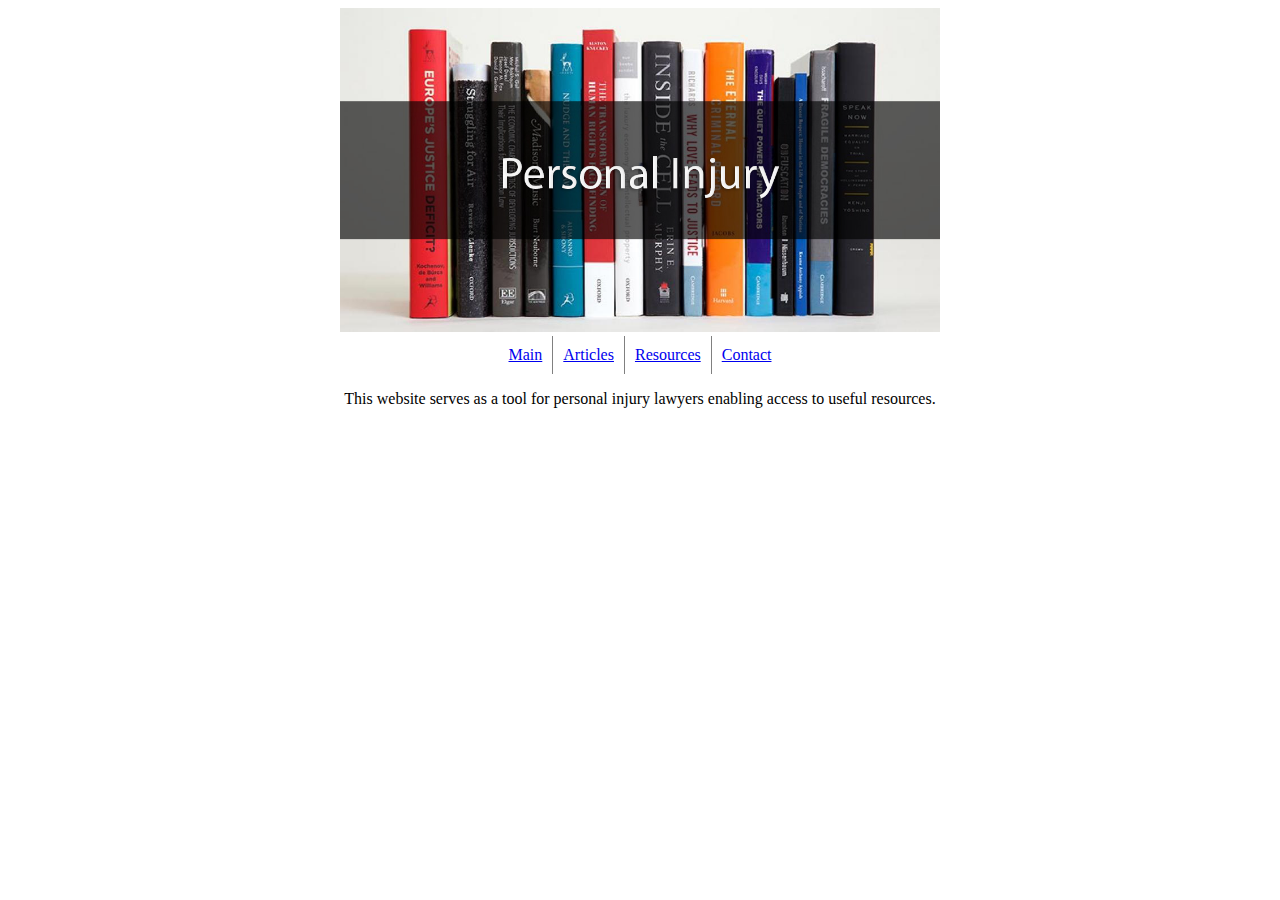
<file: index.html>
<!DOCTYPE html>
<html lang="en">
<head>
    <meta charset="UTF-8">
    <meta http-equiv="X-UA-Compatible" content="IE=edge">
    <meta name="viewport" content="width=device-width, initial-scale=1.0">
    <title>UK Law: Personal Injury</title>
</head>
<body>
    <div class="image" align="center">
        <img src="main.jpg" width="600">
    </div>
<table class="menu" rules="all" cellpadding="10" align="center">
<tr>
<td><a href="index.html">Main</a></td>
<td><a href="articles.html">Articles</a></td>
<td><a href="resources.html">Resources</a></td>
<td><a href="contact.html">Contact</a></td>
</tr>
</table>
<div class="info" align="center">
    <p>
This website serves as a tool for personal injury lawyers enabling access to useful resources.
</p>
</div>
</body>
</html>
</file>
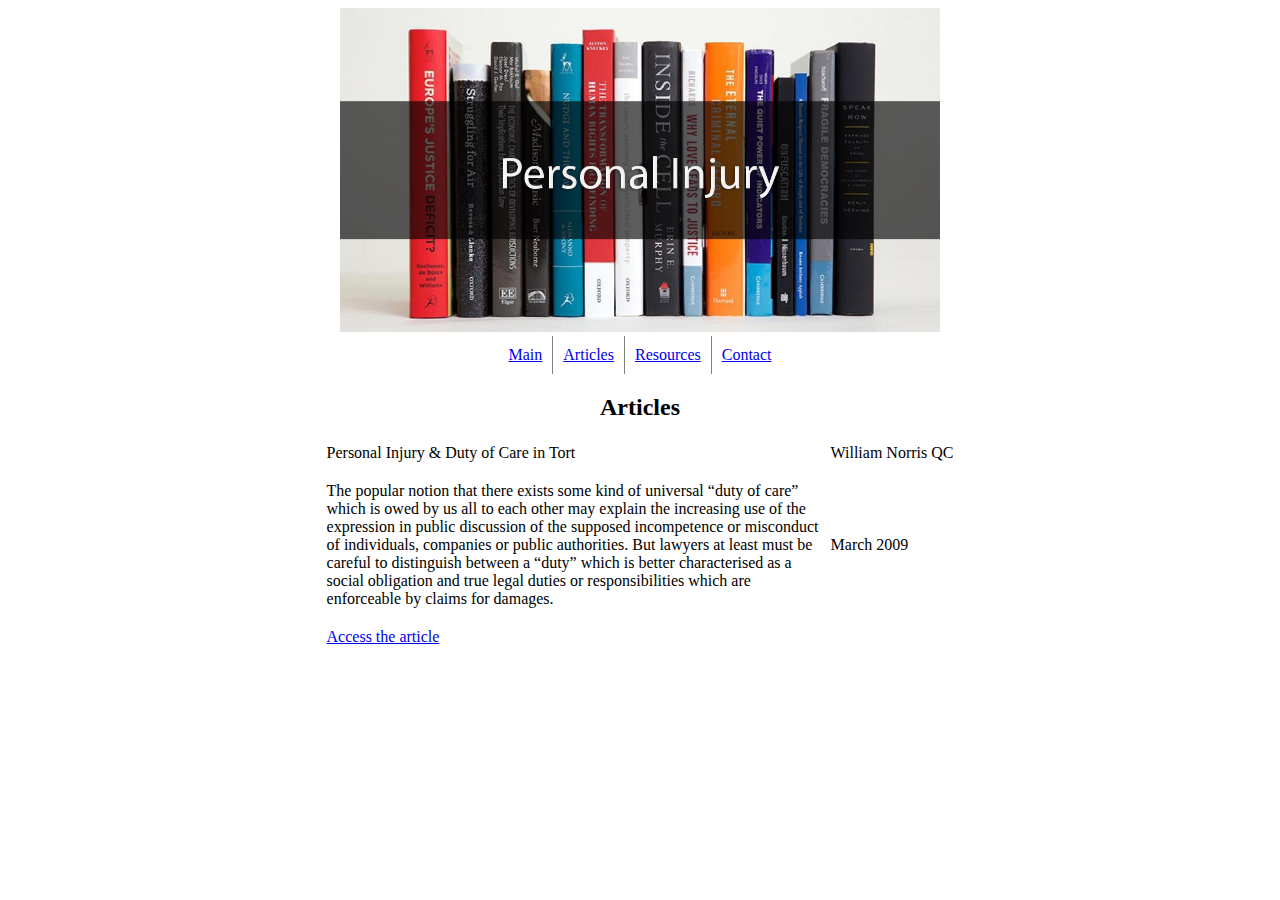
<file: articles.html>
<!DOCTYPE html>
<html lang="en">
<head>
    <meta charset="UTF-8">
    <meta http-equiv="X-UA-Compatible" content="IE=edge">
    <meta name="viewport" content="width=device-width, initial-scale=1.0">
    <title>UK Law: Personal Injury</title>
</head>
<body>
    <div class="image" align="center">
        <img src="main.jpg" width="600">
    </div>
<table class="menu" rules="all" cellpadding="10" align="center">
<tr>
    <td><a href="index.html">Main</a></td>
    <td><a href="articles.html">Articles</a></td>
    <td><a href="resources.html">Resources</a></td>
    <td><a href="contact.html">Contact</a></td>
</tr>
</table>
<div class="articles" align="center">
    <h2>Articles</h2>
    <table>
        <tr>
            <td>Personal Injury & Duty of Care in Tort</td>
            <td>William Norris QC</td>
        </tr>
        <tr>
            <td width="500">
                <p>The popular notion that there exists some kind of universal “duty of care” which is owed by 
            us all to each other  may explain the increasing use of the expression in public discussion of 
            the  supposed  incompetence  or  misconduct  of  individuals,  companies  or  public  authorities.   
            But  lawyers  at  least  must  be  careful  to  distinguish  between  a  “duty”  which  is  better  
            characterised  as  a  social  obligation  and  true  legal  duties  or  responsibilities  which  are  
            enforceable by claims for damages.
        </p>
        </td> 
        <td>March 2009</td>
    </tr>
<tr>
    <td>
    <a href="https://www.39essex.com/docs/articles/article_-_duty_of_care_-_piba_-2502.pdf">Access the article</a>
</td>
</tr>
    </table>
</div>
</body>
</html>
</file>
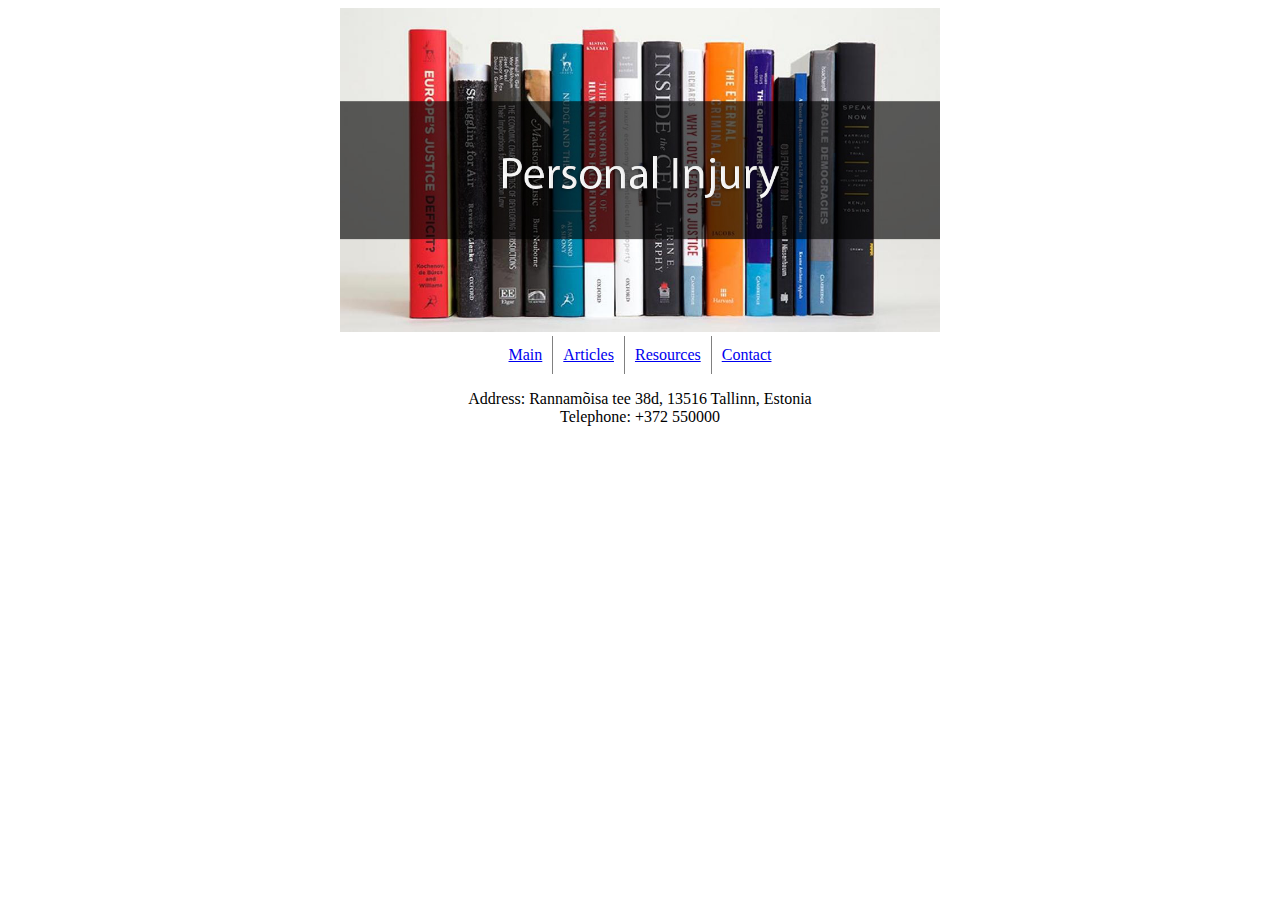
<file: contact.html>
<!DOCTYPE html>
<html lang="en">
<head>
    <meta charset="UTF-8">
    <meta http-equiv="X-UA-Compatible" content="IE=edge">
    <meta name="viewport" content="width=device-width, initial-scale=1.0">
    <title>UK Law: Personal Injury</title>
</head>
<body>
    <div class="image" align="center">
        <img src="main.jpg" width="600">
    </div>
<table class="menu" rules="all" cellpadding="10" align="center">
<tr>
    <td><a href="index.html">Main</a></td>
    <td><a href="articles.html">Articles</a></td>
    <td><a href="resources.html">Resources</a></td>
    <td><a href="contact.html">Contact</a></td>
</tr>
</table>
<div class="contact" align="center">
<p>
    Address: Rannamõisa tee 38d, 13516 Tallinn, Estonia
    <br>
    Telephone: +372 550000
</p>
</div>
    <div class="map" align="center"><iframe src="https://www.google.com/maps/embed?pb=!1m18!1m12!1m3!1d2028.7449868322556!2d24.569848216469502!3d59.437327609400114!2m3!1f0!2f0!3f0!3m2!1i1024!2i768!4f13.1!3m3!1m2!1s0x46929787970854f1%3A0x73e0923a751d89d7!2sNordlaw!5e0!3m2!1sru!2see!4v1632576437771!5m2!1sru!2see" width="600" height="450" style="border:0;" allowfullscreen="" loading="lazy"></iframe>
    </div>
    </body>
</html>
</file>
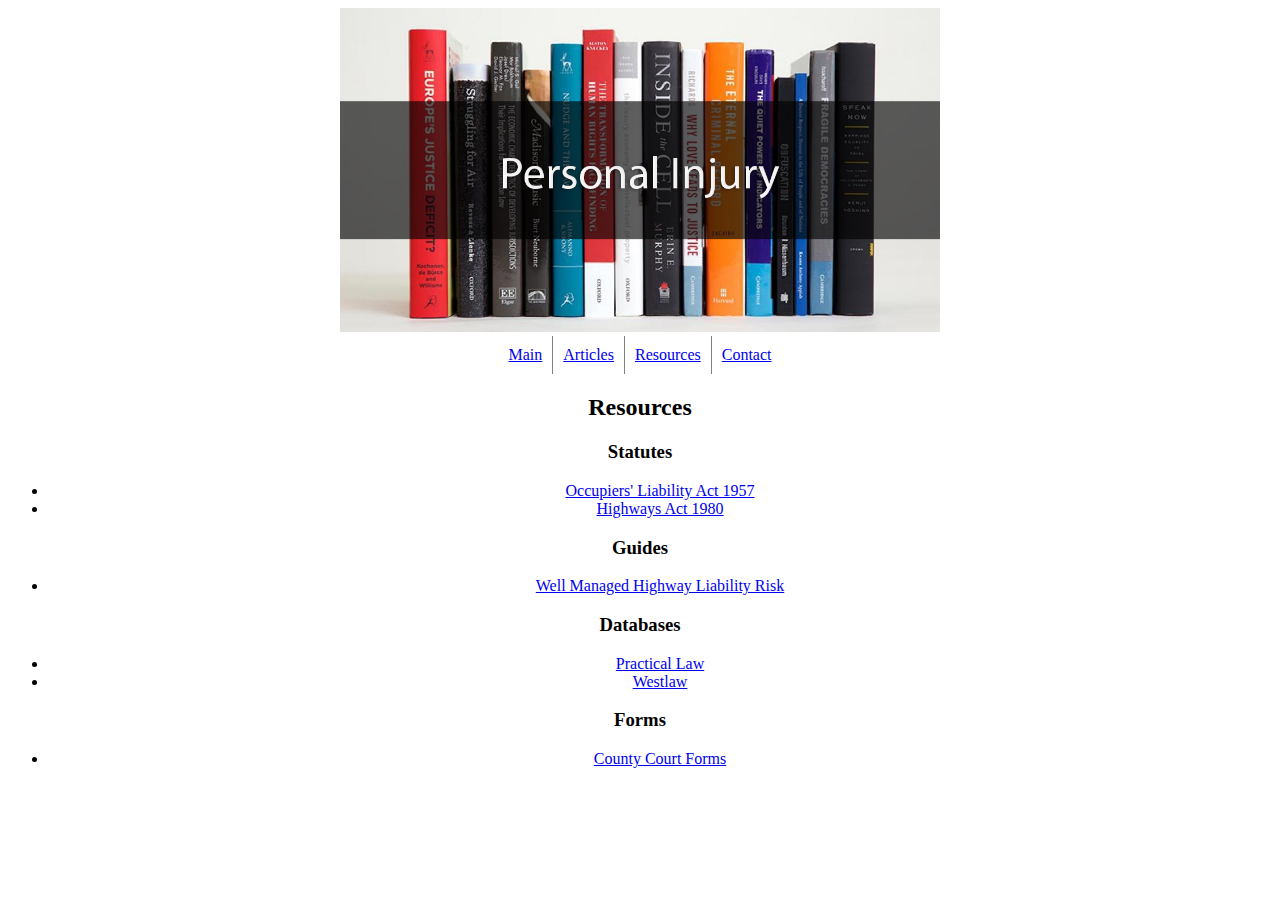
<file: resources.html>
<!DOCTYPE html>
<html lang="en">
<head>
    <meta charset="UTF-8">
    <meta http-equiv="X-UA-Compatible" content="IE=edge">
    <meta name="viewport" content="width=device-width, initial-scale=1.0">
    <title>UK Law: Personal Injury</title>
</head>
<body>
    <div class="image" align="center">
        <img src="main.jpg" width="600">
    </div>
<table class="menu" rules="all" cellpadding="10" align="center">
<tr>
    <td><a href="index.html">Main</a></td>
    <td><a href="articles.html">Articles</a></td>
    <td><a href="resources.html">Resources</a></td>
    <td><a href="contact.html">Contact</a></td>
</tr>
</table>
<div class="resources" align="center">
    <h2>
Resources
</h2>
    <h3>
Statutes
</h3>
<ul>
    <li><a href="https://www.legislation.gov.uk/ukpga/Eliz2/5-6/31/contents">Occupiers' Liability Act 1957</a></li>
    <li><a href="https://www.legislation.gov.uk/ukpga/1980/66/contents">Highways Act 1980</a></li>
</ul>
    <h3>
Guides
</h3>
<ul>
    <li><a href="https://www.ciht.org.uk/media/11802/lr-ihe-risk-liability-guide-v3.pdf">Well Managed Highway Liability Risk</a></li>
</ul>
<h3>
    Databases
    </h3>
    <ul>
    <li><a href="https://uk.practicallaw.thomsonreuters.com/Browse/Home/PracticalLaw">Practical Law</a></li>
    <li><a href="https://uk.westlaw.com/Browse/Home/WestlawUK">Westlaw</a></li>
</ul>
    <h3>
        Forms
        </h3>
        <ul>
        <li><a href="https://www.gov.uk/government/collections/county-court-forms">County Court Forms</a></li>
    </ul>
    </div>
</body>
</html>
</file>
